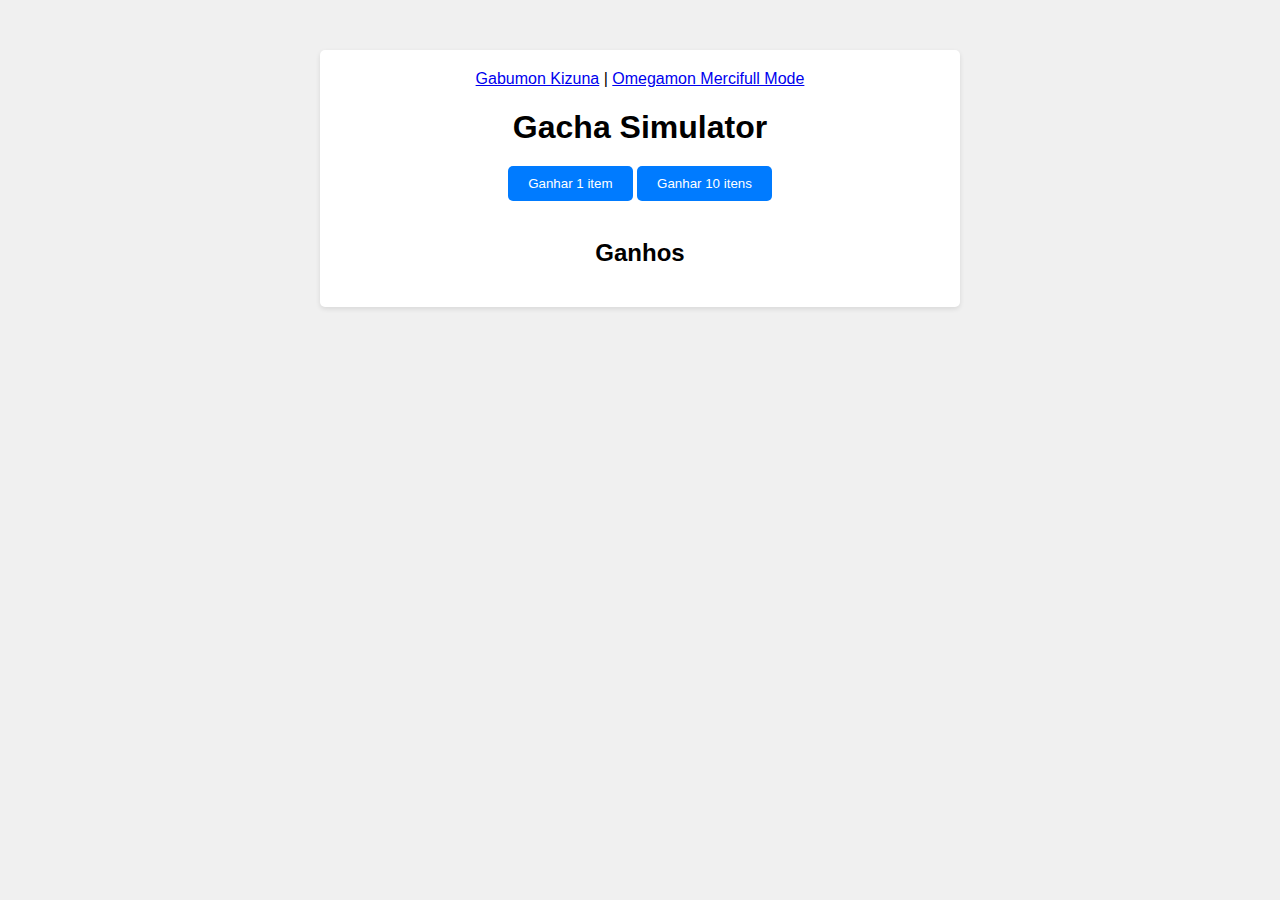
<file: gatcha/gatcha lendario.html>
<!DOCTYPE html>
<html lang="pt-BR">
<head>
    <meta charset="UTF-8">
    <meta name="viewport" content="width=device-width, initial-scale=1.0">
    <title>Gacha Simulator</title>
    <link rel="stylesheet" href="styles.css">
</head>
<body>

    <div class="container">
        <a href="gatcha lendario.html">Gabumon Kizuna</a> |
        <a href="gatcha ultimate.html">Omegamon Mercifull Mode</a>
        <h1>Gacha Simulator</h1>


        <div id="options">
            <button id="btnSingle">Ganhar 1 item</button>
            <button id="btnMulti">Ganhar 10 itens</button>
            </Br></Br>
        <div id="contador"></div> <!-- Elemento para mostrar o contador no topo -->
        </div>
        <div id="result"></div> <!-- Elemento para mostrar o resultado -->
        <div id="ganhos">
            <h2>Ganhos</h2>
            <div id="ganhosList"></div>
        </div>
    </div>

    <script src="script gacha lendario.js"></script>
</body>
</html>
</file>
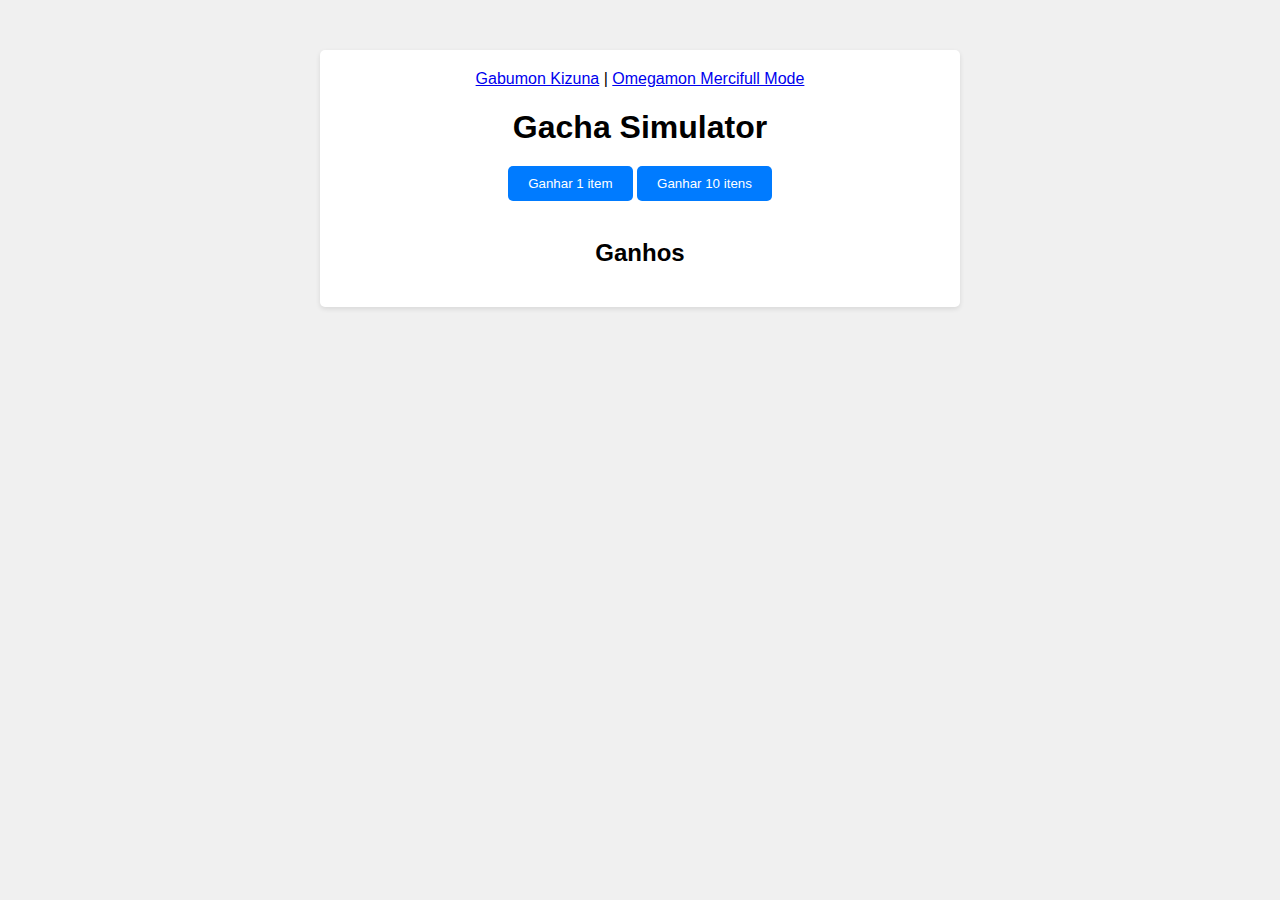
<file: gatcha/gatcha ultimate.html>
<!DOCTYPE html>
<html lang="pt-BR">
<head>
    <meta charset="UTF-8">
    <meta name="viewport" content="width=device-width, initial-scale=1.0">
    <title>Gacha Simulator</title>
    <link rel="stylesheet" href="styles.css">
</head>
<body>

    <div class="container">
        <a href="gatcha lendario.html">Gabumon Kizuna</a> |
        <a href="gatcha ultimate.html">Omegamon Mercifull Mode</a>
        <h1>Gacha Simulator</h1>

        <div id="options">
            <button id="btnSingle">Ganhar 1 item</button>
            <button id="btnMulti">Ganhar 10 itens</button>
            </Br></Br>
        <div id="contador"></div> <!-- Elemento para mostrar o contador no topo -->
        </div>
        <div id="result"></div> <!-- Elemento para mostrar o resultado -->
        <div id="ganhos">
            <h2>Ganhos</h2>
            <div id="ganhosList"></div>
        </div>
    </div>

    <script src="script ultimate.js"></script>
</body>
</html>
</file>
<file: gatcha/styles.css>
body {
  font-family: Arial, sans-serif;
  background-color: #f0f0f0;
  margin: 0;
  padding: 0;
}

.container {
  max-width: 600px;
  margin: 50px auto;
  padding: 20px;
  background-color: #fff;
  border-radius: 5px;
  box-shadow: 0 2px 5px rgba(0, 0, 0, 0.1);
  text-align: center;
}

#contador {
  margin-bottom: 20px;
}

h1 {
  margin-bottom: 20px;
}

button {
  padding: 10px 20px;
  background-color: #007bff;
  color: #fff;
  border: none;
  border-radius: 5px;
  cursor: pointer;
  transition: background-color 0.3s ease;
}

button:hover {
  background-color: #0056b3;
}

p {
  margin-top: 20px;
  font-size: 18px;
  font-weight: bold;
}

ul {
  list-style-type: none;
  padding: 0;
}

li {
  margin-bottom: 5px;
}
</file>
